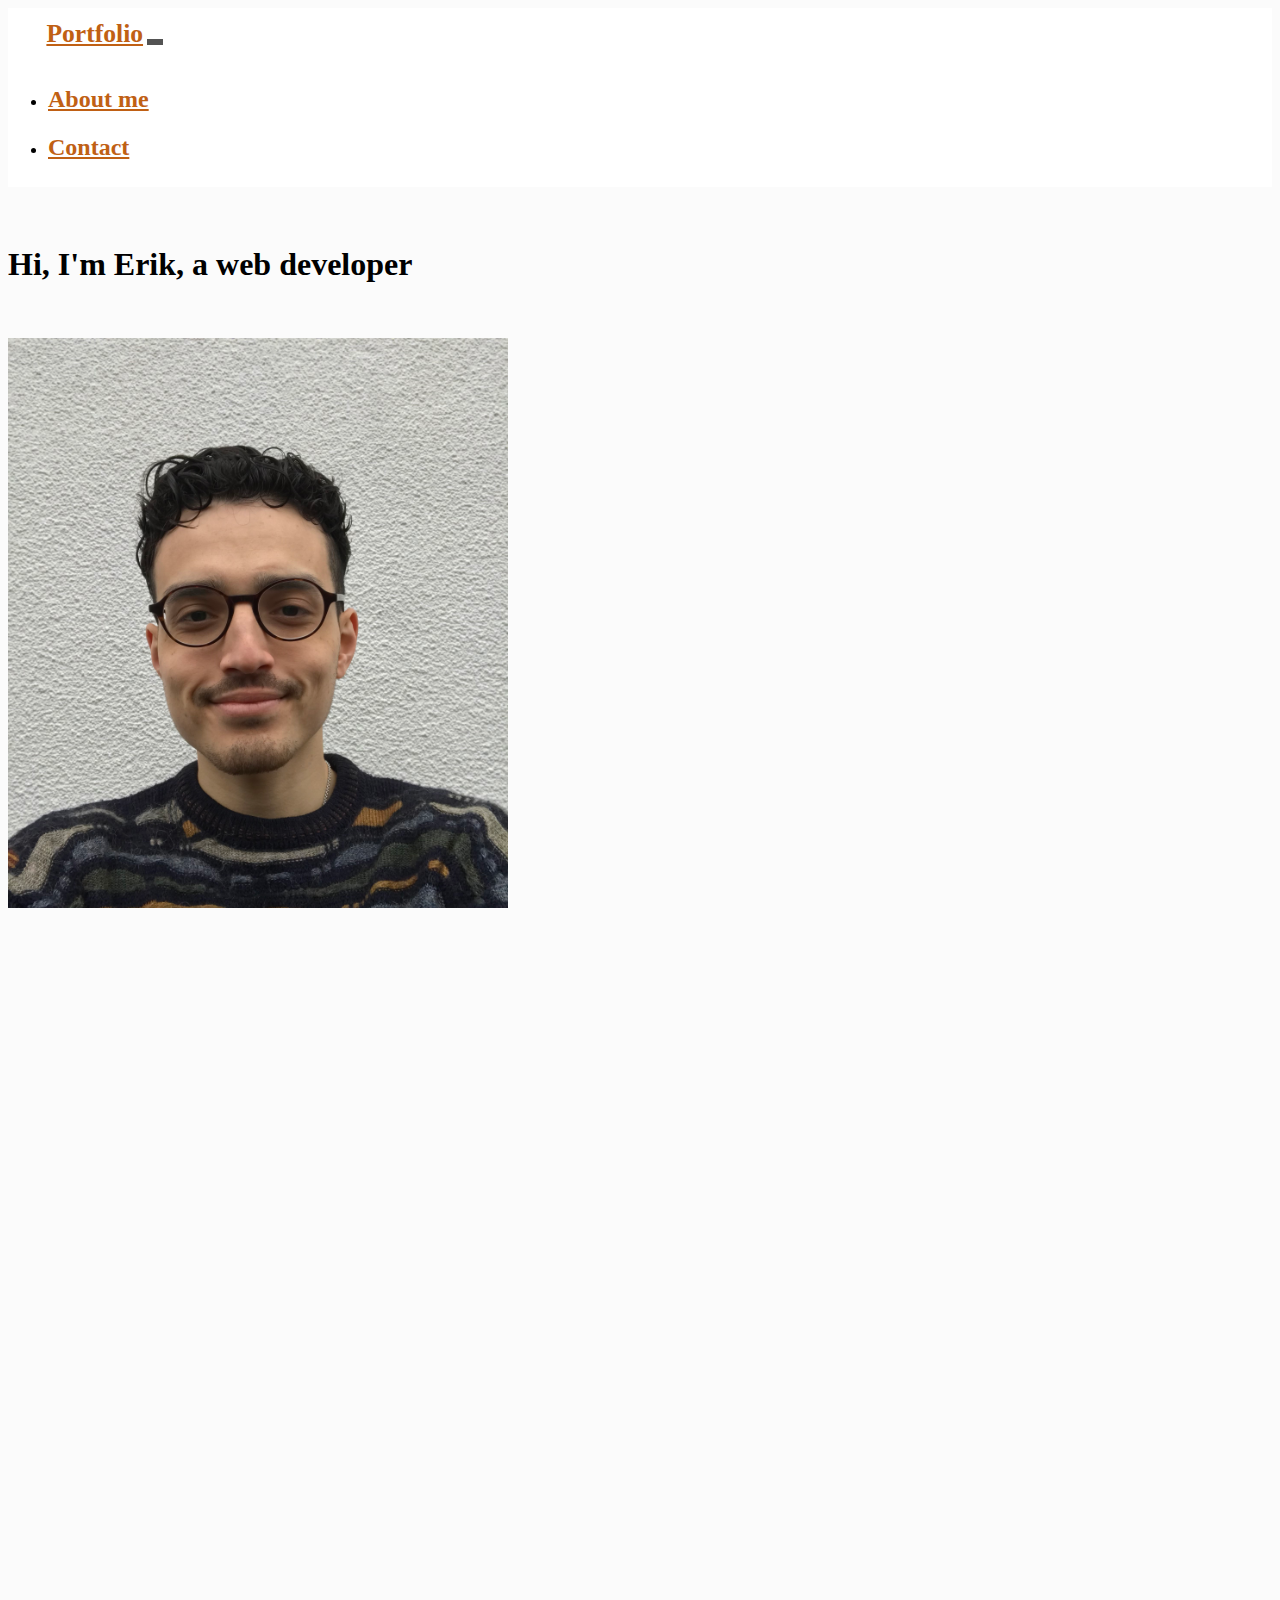
<file: index.html>
<!DOCTYPE html>
<html>
    <head>

        <title>
            Portfolio homepage for Erik Cheekes
        </title>

        <!-- specify character encoding -->
        <meta charset="utf-8">

        <!-- set viewport to scale appropriately to different device and screen sizes -->
        <meta name="viewport" content="initial-scale=1, width=device-width">

        <!-- get bootstrap from http://getbootstrap.com/docs/5.1/ -->
        <link href="https://cdn.jsdelivr.net/npm/bootstrap@5.1.3/dist/css/bootstrap.min.css" rel="stylesheet" integrity="sha384-1BmE4kWBq78iYhFldvKuhfTAU6auU8tT94WrHftjDbrCEXSU1oBoqyl2QvZ6jIW3" crossorigin="anonymous">
        <script src="https://cdn.jsdelivr.net/npm/bootstrap@5.1.3/dist/js/bootstrap.bundle.min.js" integrity="sha384-ka7Sk0Gln4gmtz2MlQnikT1wXgYsOg+OMhuP+IlRH9sENBO0LRn5q+8nbTov4+1p" crossorigin="anonymous"></script>

        <!-- link stylesheet -->
        <link href="/static/styles.css" rel="stylesheet">

        <!-- link javascript -->
        <script src="/static/main.js"></script>

    </head>
    <body>
        <!-- navigation bar -->
        <nav class="navbar navbar-expand-lg">
            <div class="container-fluid">
              <a class="navbar-brand navbar-text" href="/index.html">Portfolio</a>
              <button class="navbar-toggler" type="button" data-bs-toggle="collapse" data-bs-target="#navbarNav" aria-controls="navbarNav" aria-expanded="false" aria-label="Toggle navigation">
                <span class="navbar-toggler-icon"></span>
              </button>
              <div class="collapse navbar-collapse" id="navbarNav">
                <ul class="navbar-nav ms-auto">
                    <li class="nav-item">
                        <a class="nav-link navbar-text " aria-current="page" href="/about.html">About me</a>
                    </li>
                    <li class="nav-item">
                        <a class="nav-link navbar-text " href="/contact.html">Contact</a>
                    </li>
                </ul>
              </div>
            </div>
          </nav>
        <!-- first row -->
        <div class="container-fluid border-separation">
            <div class="container">
                <div class="row justify-content-center">
                    <h1 class="text-center">Hi, I'm Erik, a web developer</h1>
                    <img src="images/self_picture_index.jpg" class="img-fluid rounded-circle self-picture-size" alt="picture of Erik">
                </div>
                <div class="row">
                    <p class="text-center increase-font-size">I turn your ideas into digital realities</p>
                    <p class="text-center increase-font-size">Explore this website I made to learn more about me</p>
                    <button class="btn" id="contact-button" hidden>Contact me</button>
                </div>
            </div>
        </div>
        <!-- projects to show -->

        <div class="container">
            <div class="row">
                <h2 class="text-center" id="portfolio-title">Projects</h2>
            </div>
            <div class="row">
                <div class="col">
                    <h2 class="sticky-element">Lift-It</h2>
                </div>
                <div class="col">
                    <h3>Try Lift-It <a href="https://lift-it.up.railway.app/" target="_blank">here</a>.</h3>
                </div>
            </div>
            <div class="row">
                <div class="col">
                    <img src="images/liftIt.jpg" class="img-fluid sticky-element">
                </div>
                <div class="col">
                    <div>
                        <p>Lift-It is a weightlifting-focused web application with a user-friendly interface that helps users create personalised workout routines.</p>
                        <p>Key features include:</p>
                        <ul>
                            <li>Browse 206 exercises by name, muscle, or equipment.</li>
                            <li>Add or remove exercises.</li>
                            <li>Select exercises from the app’s database to create personalised workout routines.</li>
                            <li>Modify a routine by adding/removing exercises or changing their repetition/weight number.</li>
                            <li>Account creation enables users to access their unique exercises and save routines for later use.</li>
                        </ul>
                    </div>
                    <div id="instruct-visitor" style="display:none">
                        <p>For Lift-It’s technical details and/or my professional growth from its development, click below.</p>
                    </div>
                    <select class="form-select form-select-sm"name="lift-it-description" id="selectOptions">
                        <option value="instruct-visitor">Learn more</option>
                        <option value="inner-workings">What technologies did I use?</option>
                        <option value="technical-experience">Technical experience gained.</option>
                    </select>
                    <div id="technical-experience" style="display:none">
                        <h3>Lessons learned</h3>
                        <p>Creating a full-stack app offered valuable learning opportunities in key growth areas, including:</p>
                        <ul>
                            <li>An improved higher-level understanding of frontend, backend, and database roles and how they interact together in a web application.</li>
                            <li>Greater understanding of using static and dynamic elements for a web application.</li>
                            <li>Experience in developing web applications using HTML, CSS, JavaScript, Python, Flask, Django, SQL, and database management (SQLite and PostgreSQL).</li>
                            <li>Experience deploying a web application using a PaaS (platform as a service).</li>
                            <li>Experience in designing a responsive user interface.</li>
                            <li>Experience implementing user management, including user authentication, sessions, and cookies.</li>
                            <li>Experience in version control using Git and GitHub.</li>
                        </ul>
                    </div>
                    <div id="inner-workings" style="display:none">
                        <h3>Technologies used</h3>
                        <p>Frontend: HTML5 and CSS (vanilla and Bootstrap framework) created the basic structure of the web application. JavaScript and its Fetch API implemented dynamic elements.</p>
                        <p>Backend: I used the Flask and Django web application frameworks in Lift-It's first and second iterations respectively. Both frameworks' templating engines rendered dynamic content using predefined HTML templates that relied on user input and data changes.</p>
                        <p>Database Management: I used SQLite initially, and later switched to PostgreSQL for Lift-It’s database management system. The process involved defining the schema and using SQL (for Flask) or Django's ORM (Object-Relational Mapping) for database queries.</p>
                    </div>
                </div>
            </div>
        </div>
    <script>
        convertColsToRows(1000);
        toggleElementWithId('#contact-button', 1000);
        revealProjectText();
    </script>
    </body>
    <footer>
        <div class="container">
            <div class="footer-message-border"></div>
            <p class="text-center">
                Lets talk, contact me at dev.erik.c@gmail.com or leave a message <a href="/contact.html">here</a>.
            </p>
        </div>
    </footer>
</html>
</file>
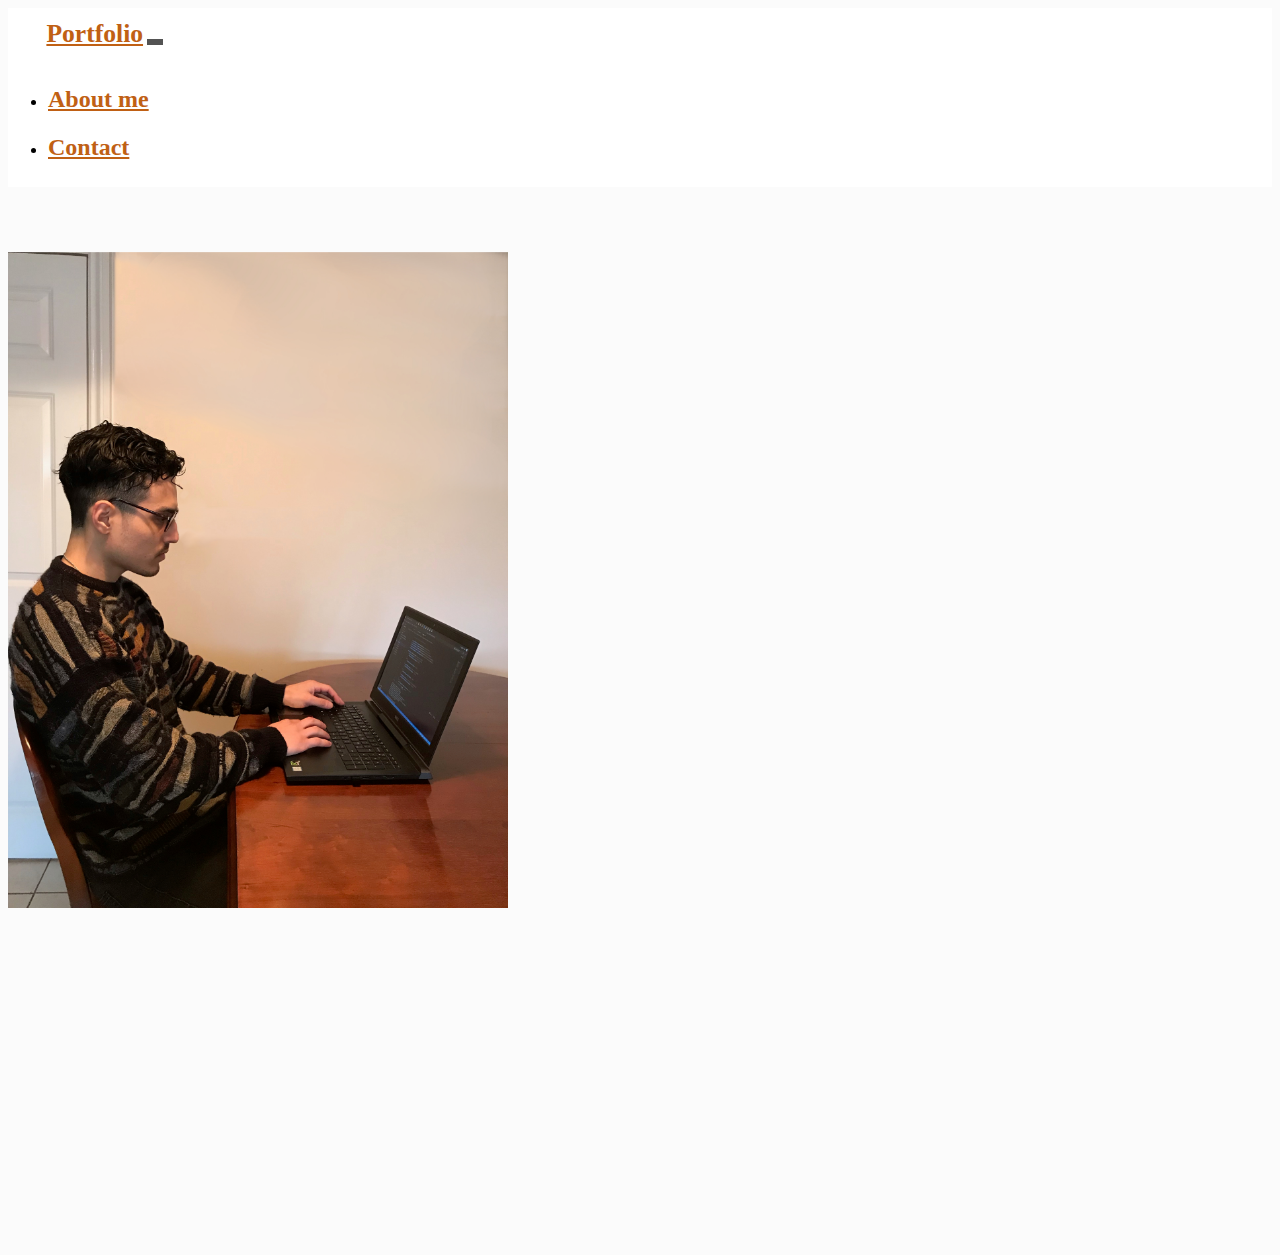
<file: about.html>
<!DOCTYPE html>
<html>
    <head>

        <title>
        </title>

        <!-- specify character encoding -->
        <meta charset="utf-8">

        <!-- set viewport to scale appropriately to different device and screen sizes -->
        <meta name="viewport" content="initial-scale=1, width=device-width">

        <!-- get bootstrap from http://getbootstrap.com/docs/5.1/ -->
        <link href="https://cdn.jsdelivr.net/npm/bootstrap@5.1.3/dist/css/bootstrap.min.css" rel="stylesheet" integrity="sha384-1BmE4kWBq78iYhFldvKuhfTAU6auU8tT94WrHftjDbrCEXSU1oBoqyl2QvZ6jIW3" crossorigin="anonymous">
        <script src="https://cdn.jsdelivr.net/npm/bootstrap@5.1.3/dist/js/bootstrap.bundle.min.js" integrity="sha384-ka7Sk0Gln4gmtz2MlQnikT1wXgYsOg+OMhuP+IlRH9sENBO0LRn5q+8nbTov4+1p" crossorigin="anonymous"></script>

        <!-- link stylesheet -->
        <link href="/static/styles.css" rel="stylesheet">

        <!-- link javascript -->
        <script src="/static/main.js"></script>

    </head>
    <body>
        <!-- navigation bar -->
        <nav class="navbar navbar-expand-lg">
            <div class="container-fluid">
              <a class="navbar-brand navbar-text" href="/index.html">Portfolio</a>
              <button class="navbar-toggler" type="button" data-bs-toggle="collapse" data-bs-target="#navbarNav" aria-controls="navbarNav" aria-expanded="false" aria-label="Toggle navigation">
                <span class="navbar-toggler-icon"></span>
              </button>
              <div class="collapse navbar-collapse" id="navbarNav">
                <ul class="navbar-nav ms-auto">
                    <li class="nav-item">
                        <a class="nav-link navbar-text " aria-current="page" href="/about.html">About me</a>
                    </li>
                    <li class="nav-item">
                        <a class="nav-link navbar-text " href="/contact.html">Contact</a>
                    </li>
                </ul>
              </div>
            </div>
          </nav>
        <div class="container">
            <div class="row justify-content-center">
                <!-- picture of me -->
                <div class="col">
                    <img src="images/self_picture_about.jpeg" class="img-fluid rounded-circle sticky-element self-picture-size" alt="picture of Erik">
                </div>
                <div class="col">
                    <div id="instruct-visitor" style="display:none">
                        <p>Click below to find out more about me.</p>
                    </div>
                    <select class="form-select form-select-sm"name="about-me" id="selectOptions">
                        <option value="instruct-visitor">What would you like to know?</option>
                        <option value="programming-journey">My programming journey</option>
                        <option value="decision-to-program">Decision to program</option>
                        <option value="education">Education</option>
                    </select>
                    <div id="programming-journey" style="display:none">
                        <h3>Programming education</h3>
                        <p>I first programmed using R during my PhD, and later got introduced to SQL and databases through the <a href="https://gb.coursera.org/professional-certificates/google-data-analytics" target="_blank">Google Data Analytics Professional Certificate</a>. Next, I completed the freeCodeCamp <a href="https://www.freecodecamp.org/learn/scientific-computing-with-python/">Scientific Computing with Python</a> course. Most recently, I finished <a href="https://www.edx.org/course/introduction-computer-science-harvardx-cs50x">Harvard's CS50x course</a> “Introduction to the intellectual enterprises of computer science and the art of programming” which taught through multiple languages. </p>
                        <p>These courses provided me with the foundational knowledge to become, and grow, as a web developer, covering concepts like data types, variables, operators, conditional statements, functions, and loops. I also gained knowledge of more advanced topics like data structures, different programming paradigms, abstraction, relational databases, network protocols, web servers, and more.</p> 
                        <h3>Experience</h3>
                        <p>I have hands-on experience in multiple programming languages, such as JavaScript, Python, C, SQL, and R. Likewise, I have used HTML to structure webpages and CSS to enhance their visual appearance. I have applied these skills to complete various programming assignments and projects designed to test my ability to solve real-world problems. </p>
                        <p>Further, I independently developed a web application to help people plan workout routines. This self-designed project enabled me to apply and consolidate my knowledge and skills in HTML, CSS, JavaScript, Python, SQL, and databases. The result was a fully functional web app that satisfies a real-world need, check it out <a href="https://lift-it.up.railway.app/" target="_blank">here</a>.</p>
                        <h3>Future plans</h3>
                        <p>Developing Lift-It highlighted the effectiveness of project-based-learning for improving as a web developer. I gained a deeper understanding of programming concepts and their practical applications for web development. Furthermore, I learned new skills, frameworks, and concepts to accomplish the project's initial vision.</p>
                        <p>Thus, I will continue developing new projects that tackle real-world problems to reinforce my current skills, while challenging myself to apply new programming concepts and techniques to grow as web developer.</p>
                        <p>Furthermore, I am eager to do web development work for someone else. If you're interested in working with me, please contact me <a href="/contact.html">here</a> or directly by email at dev.erik.c@gmail.com.</p>
                    </div>
                    <div id="decision-to-program" style="display:none">
                        <p>As a PhD graduate in an unrelated field, I chose to become a programmer and web developer. If you’re wondering why then please read on.</p>
                        <ol>
                            <li>It is rewarding.</li>
                        </ol>
                        <p>What you can do with a computer, a programming language, and lines of code is impressive. How it works under-the-hood is fascinating. Creating a program or website that helps yourself or others is, simply put, rewarding.</p>
                        <ol start="2">
                            <li>The process is captivating and satisfying.</li>
                        </ol>
                        <p>Programming can be frustrating; however, its process is equally captivating and satisfying. It invites creativity as one applies programming concepts from your toolkit in differing ways to solve problems and create. Furthermore, improving at this process adds another layer of satisfaction.</p>
                        <ol start="3">
                            <li>My academic experience transfers over.</li>
                        </ol>
                        <p>Through completing my PhD I became an expert researcher, acquired a strong drive to succeed, cultivated discipline, and honed my ability to persevere through difficult problems until finding a solution. These skills and traits empowered me to learn programming and web development while also positioning me well to continue honing my craft.</p>
                    </div>
                    <div id="education" style="display:none">
                        <div class="container-fluid mt-5 remove-padding ">
                            <div class="row">
                                <div class="col-sm-4">
                                  <h3>Certificates</h3>
                                  <ul class="remove-padding padding-left-added-sm">
                                    <li>CS50x 2022: Introduction to the intellectual enterprises of computer science and the art of programming</li>
                                    <a href="https://certificates.cs50.io/104743cd-576d-471e-bf20-10daa265fb4b.pdf?size=letter">Online verification</a>
                                    <li>freeCodeCamp 2022: Scientific Computing with Python</li>
                                    <a href="https://www.freecodecamp.org/certification/fcc89409c3b-7009-4e97-a874-a13282364529/scientific-computing-with-python-v7">Online verification</a>
                                    <li>Google 2022: Google Data Analytics Professional Certificate</li>
                                    <a href="https://www.credly.com/badges/21c664e4-98f2-4a93-9304-93e65cb87646?source=linked_in_profile">Online verification</a>
                                  </ul>
                                </div>
                                                    
                                <div class="col-sm-4">
                                  <h3>University</h3>
                                  <ul class="remove-padding padding-left-added-sm">
                                    <li>Cardiff University 2013-2016: Criminology and Sociology (BSc Econ)</li>
                                    <li>Cardiff University 2016-2017: Social Science Research Methods (MSc)</li>
                                    <li>Cardiff University 2017-2022: Doctor of Philosophy</li>
                                  </ul>
                                </div>
                              
                                <div class="col-sm-4">
                                  <h3>Pre-university</h3>
                                  <ul class="remove-padding padding-left-added-sm">
                                    <li>The Castle School 2005-2007</li>
                                    <li>The British Academy 2007-2010</li>
                                    <li>Richard Huish College 2010-2012</li>
                                  </ul>
                                </div>
                              </div>                              
                        </div>
                        <p>Feel free to check out my PhD thesis, titled "How does legalising cannabis influence the purchasing choices of cannabis consumers and the modus operandi of illicit cannabis suppliers?",  <a href = "https://orca.cardiff.ac.uk/id/eprint/152022/" target="_blank">here</a>.</p>
                    </div>
                </div>
            </div>
        </div>
    <script>
        revealAboutText();
        convertColsToRows(1000);
    </script>
    </body>
    <footer>
        <div class="container">
            <div class="footer-message-border"></div>
            <p class="text-center">
                Lets talk, contact me at dev.erik.c@gmail.com or leave a message <a href="/contact.html">here</a>.
            </p>
        </div>
    </footer>
</html>
</file>
<file: static/styles.css>
@media screen and (min-width: 1000px){
    /* make element sticky above certain width*/
    .sticky-element {
        position: -webkit-sticky;
        position: sticky;
        /* make element sticky once it hits top of viewport  */
        top: 5vh;
        z-index: 999;
    }
    /* adjust navbar-brand */
    .navbar-brand {
        font-size: 1.6rem;
        font-weight: bolder;
        padding-left: 3vw;
    }
    .increase-font-size{
        font-size: 22px;
    }
    
}

/* image */

.self-picture-size{
    width: 500px;
}

/* make footer always at bottom of viewport regardless of contact */

html {
    height: 100%;
    overflow: hidden;
  }
  
body {
    height: 100%;
    display: flex;
    flex-direction: column;
    overflow: auto;
    font-family: "Times New Roman", Times, serif;
    line-height: 2;
    background-color: #e4e4e42a;

  }
  
footer {
    margin-top: auto;
  }

.footer-message-border {
    width: 35vw;
    border-bottom: dashed;
    margin: 0 auto;
    border-bottom: dashed rgba(192, 96, 20, 0.3);
}

/* spacing  */
.container {
    margin-top: 5vh;
    margin-bottom: 5vh;
}

p {
    font-size: 18px;
}

p:first-of-type, .padding-left-added-sm > li:first-of-type {
    margin-top: 20px;
}

h2, h3 {
    margin-bottom: 20px;
}

li {
    font-size: 18px;
}

/* portfolio title */

#portfolio-title{
    color: #c06014;
    font-weight: bold;
    margin-bottom: 50px;
}

/* picture cutomisation */
img {
    padding-bottom: 20px;
    padding-top: 20px;
}

/* select customisation */

.form-select {
    width: 310px;
    margin-bottom: 2vh;
    padding-left: 6px;
}

.form-select, .btn {
	background-color: #c06014;
	color: #ffffff;
	font-size: 18px;
    padding-left: 5px;
}

@media screen and (max-width: 999px){
    .form-select {
        position: relative;
        left: 1.2vw;
    }
     /* margin for <li> */
     .padding-left-added-lg > li:first-of-type {
        margin-top: 20px;
    }

    h3 {
        padding-left: 5px;
    }

    .form-select {
        margin-left: 4px;
    }
}

/* navbar customisation */
.navbar {
    background-color: #ffffff;
}

.navbar-text, h2 {
	color: #c06014;
}

.navbar-text {
    font-size: 1.5rem;
    font-weight: bolder;
}

.navbar-brand {
	font-size: 1.6rem;
	font-weight: bolder;
	
}

.navbar-nav {
    padding-right: 3vw;
}

/* border for sections */

.border-separation {
    border-bottom: dashed rgba(192, 96, 20, 0.3);
}

/* toggle button customisation */

.navbar-toggler-icon {
    background-color: #c06014;
    border-radius: 50%;
    width: 1.5em;
    height: 1.5em;
  }

.navbar-toggler {
    outline: 3px solid #535353;
    outline-offset: -3px;
  }

/* style contact me button */

#contact-button {
    /* center and decrease width proportionately to div */
	display: block;
	margin: 0 auto;
	width: 200px;
}


a {
	color: #c06014;
	text-decoration: underline;
}

.remove-padding {
    padding: 0;
}

.padding-left-added-sm {
    padding-left: 15px;
}

.padding-left-added-lg {
    padding-left: 30px;
}
</file>
